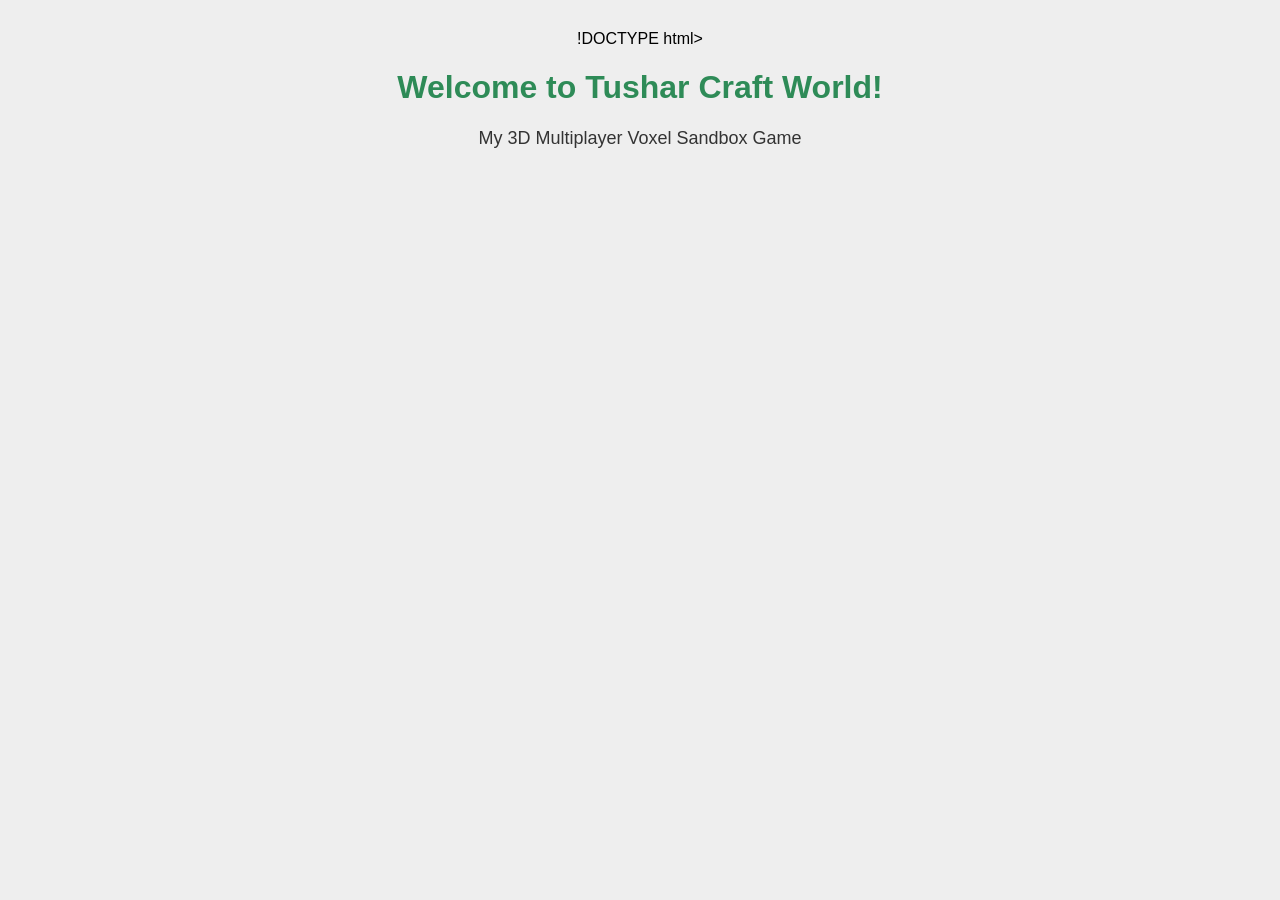
<file: index.html>
!DOCTYPE html>
<html>
<head>
    <title>Tushar Craft World</title>
    <link rel="stylesheet" href="style.css">
</head>

<body>
    <h1>Welcome to Tushar Craft World!</h1>
    <p>My 3D Multiplayer Voxel Sandbox Game</p>
</body>
</html>
</file>
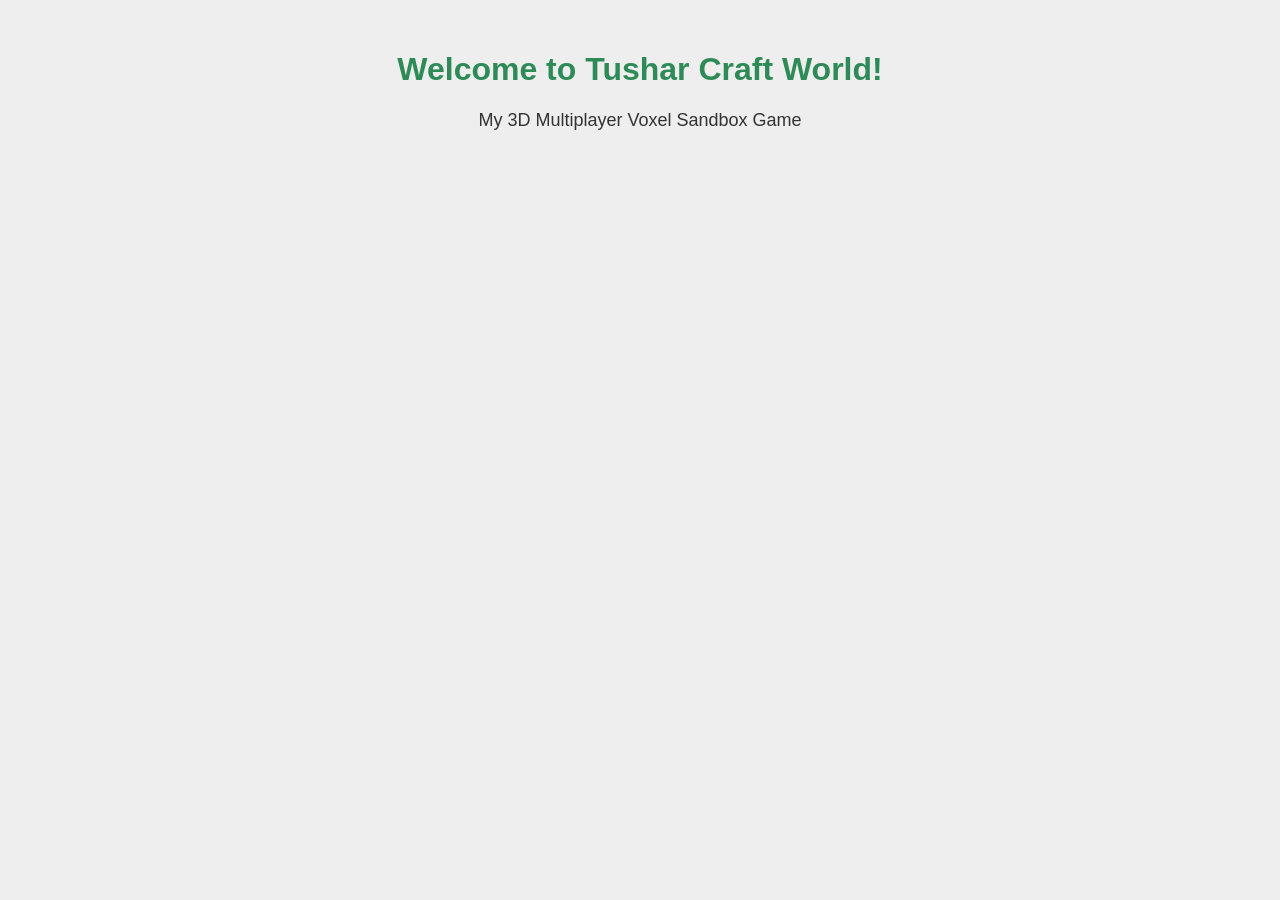
<file: index .html>
<!DOCTYPE html>
<html>
<head>
    <title>Tushar Craft World</title>
    <link rel="stylesheet" href="style.css">
</head>

<body>
    <h1>Welcome to Tushar Craft World!</h1>
    <p>My 3D Multiplayer Voxel Sandbox Game</p>
</body>
</html>
</file>
<file: style.css>
body {
    font-family: Arial, sans-serif;
    background-color: #eeeeee;
    text-align: center;
    margin: 0;
    padding: 30px;
}

h1 {
    color: #2e8b57;
    font-size: 32px;
}

p {
    color: #333333;
    font-size: 18px;
}
</file>
